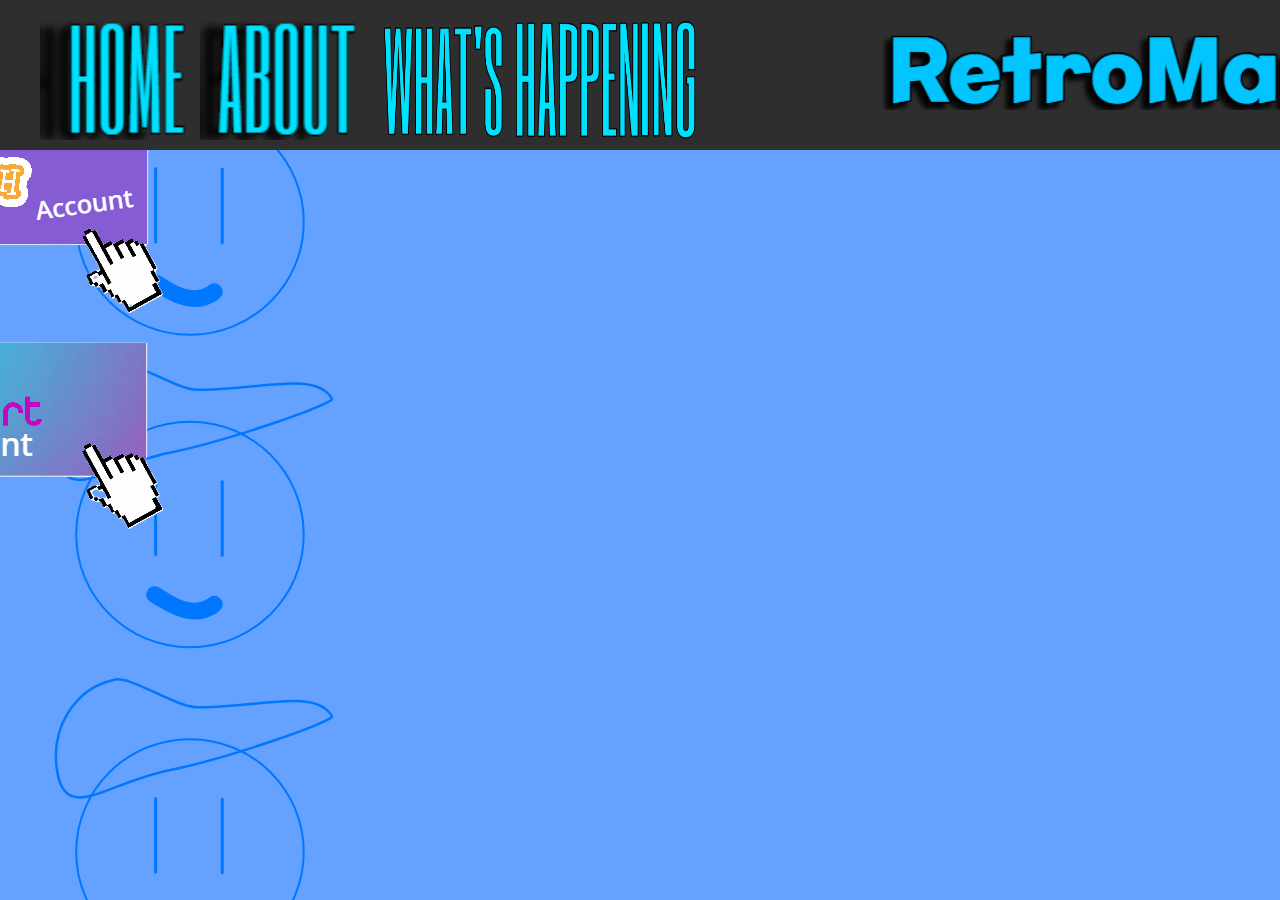
<file: index.html>
<!DOCTYPE html>
<html lang="en">
<head>
    <meta charset="UTF-8">
    <meta name="viewport" content="width=device-width, initial-scale=1.0">
    <title>RetroMan-004's hub</title>
    <link rel="stylesheet" href="style.css">
    <link rel="preconnect" href="https://fonts.googleapis.com">
<link rel="preconnect" href="https://fonts.gstatic.com" crossorigin>
<link href="https://fonts.googleapis.com/css2?family=Oswald:wght@200..700&display=swap" rel="stylesheet">
    <link rel="shortcut icon" type="image/x-icon" href="Website logos/favicon.ico">
</head>

<body background="Background.svg">
    <div style="width: 2560px; height: 150px; background-color: rgb(46, 46, 46);" class="top_bar">
        <img src="RetroMan's hub logo (main).jpg" height="80" alt="retroman's hub Logo" class="title" >
    </div>
<div class="text">
<h1><big>Hello! and welcome to my hub! :D</big></h1>
</div>

<a href="https://www.youtube.com/@RetroGamez247">
     <img src="Subscribe to my channel!.png" alt="my youtube channel button" class="youtube_channel_button">
</a>

<a href="https://scratch.mit.edu/users/RetroMan-004">
     <img src="My scratch account.png" alt="scratch account button" class="scratch_account_button">
</a>

<a href="https://picsart.com/u/retrogamez247">
    <img src="My picsart account.png" alt="picsart account button" class="picsart_account_button">
</a>

<a href="index.html">
<div>
    <img src="Home button.jpg" alt="home button" class="home_button" width="170" height="120">
</div>
</a>

<a href="RetroMan's hub about page.html">
    <div>
        <img src="About button.jpg" alt="about button" class="about_button" width="170" height="120">
    </div>
    </a>

    <a href="RetroMan's hub whats happing page.html">
        <div>
            <img src="What's happening button.jpg" alt="what's happening button" class="whats_happening_button" width="320" height="120">

            <img_unused src="RetroMan-004 waving (unused).gif" alt="retroman-004 waving" width="920" height="680" R.I.P gif that i was going to use!>
        </div>
        </a>

        <div><img src="RetroMan-004 waving.png" alt="retroman-004 talking" width="348" height="412" class="retroman-004_waving"></div>

</body>

</html>
</file>
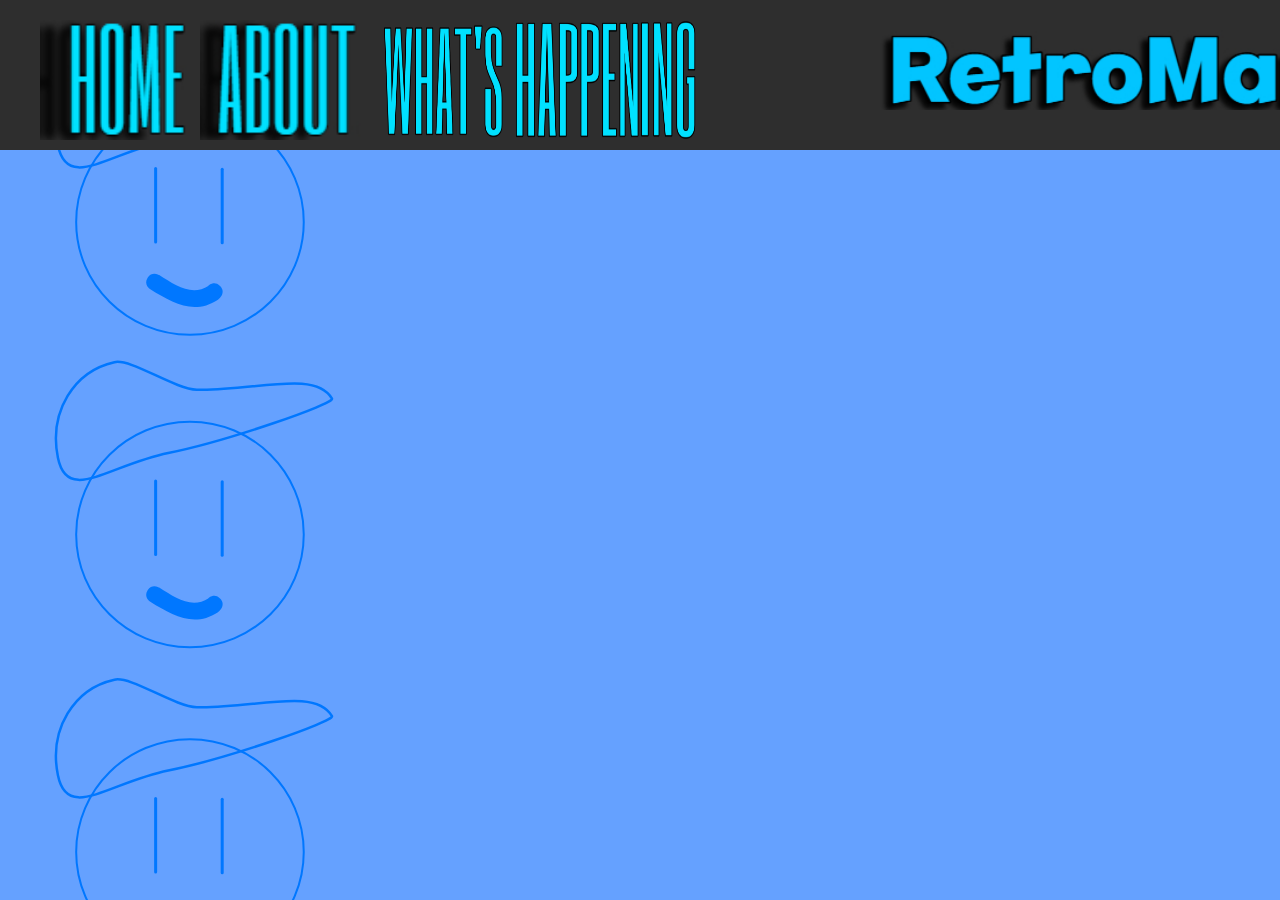
<file: RetroMan's hub about page.html>
<!DOCTYPE html>
<html lang="en">
<head>
    <meta charset="UTF-8">
    <meta name="viewport" content="width=device-width, initial-scale=1.0">
    <title>RetroMan-004's hub</title>
    <link rel="stylesheet" href="style.css">
    <link rel="preconnect" href="https://fonts.googleapis.com">
<link rel="preconnect" href="https://fonts.gstatic.com" crossorigin>
<link href="https://fonts.googleapis.com/css2?family=Oswald:wght@200..700&display=swap" rel="stylesheet">
    <link rel="shortcut icon" type="image/x-icon" href="Website logos/about.ico">
</head>

<body background="Background.svg">
    <div style="width: 2560px; height: 150px; background-color: rgb(46, 46, 46);" class="top_bar">
        <img src="RetroMan's hub logo (main).jpg" height="80" alt="retroman's hub Logo" class="title" >
    </div>

    <a href="index.html">
        <div>
            <img src="Home button.jpg" alt="home button" class="home_button" width="170" height="120">
        </div>
        </a>

        <a href="RetroMan's hub about page.html">
            <div>
                <img src="About button.jpg" alt="about button" class="about_button" width="170" height="120">
            </div>
            </a>
            
            <div class="more_text"><h2>I use this website to host stuff about what i am doing, click the "what's happening" button to see what i am doing!</h2></div>

            <a href="RetroMan's hub whats happing page.html">
                <div>
                    <img src="What's happening button.jpg" alt="what's happening button" class="whats_happening_button" width="320" height="120">
                </div>
                </a>

                <div><img src="RetroMan-004.png" alt="retroman-004 talking" width="495" height="451" class="retroman-004_talking"></div>
</file>
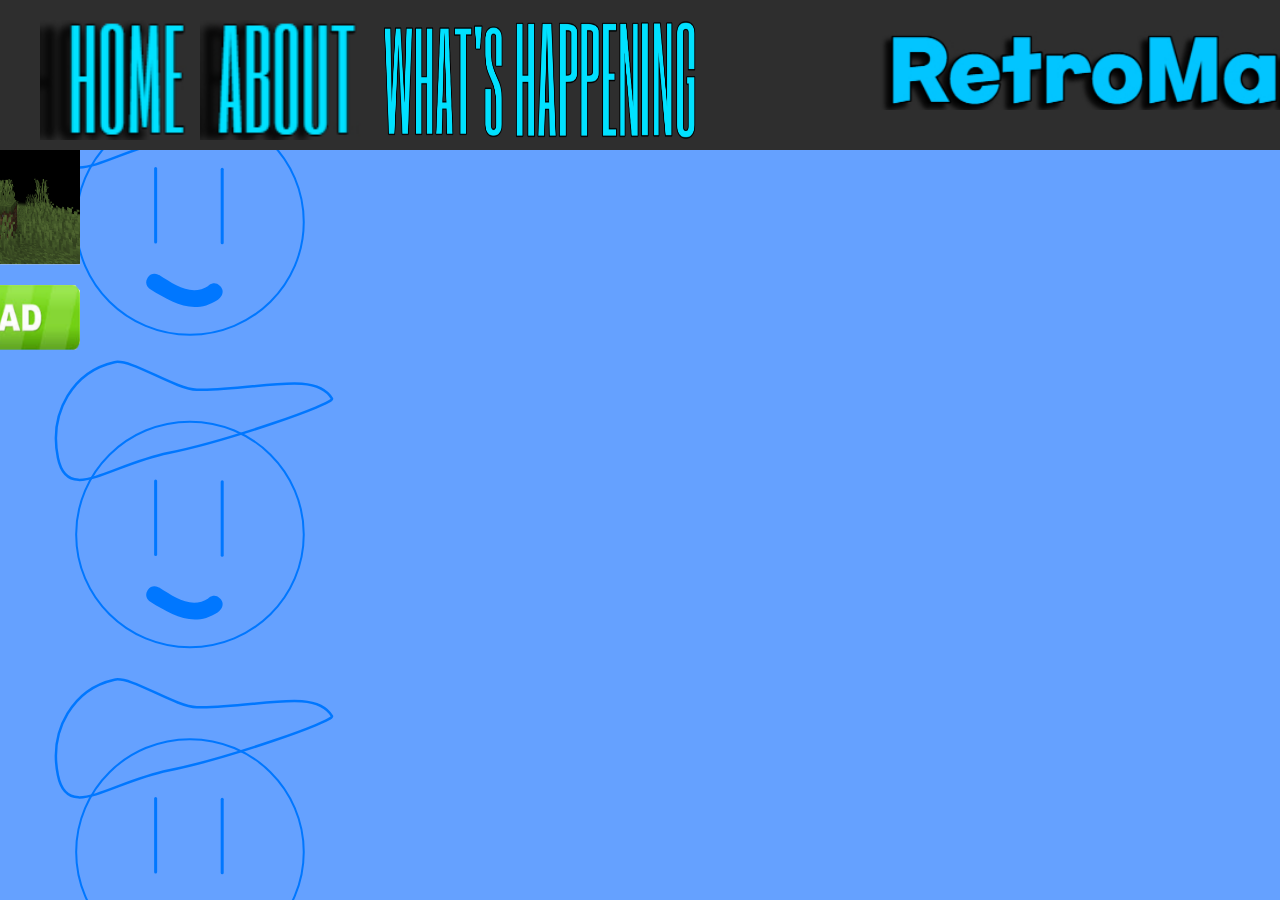
<file: RetroMan's hub whats happing page.html>
<!DOCTYPE html>
<html lang="en">
<head>
    <meta charset="UTF-8">
    <meta name="viewport" content="width=device-width, initial-scale=1.0">
    <title>RetroMan-004's hub</title>
    <link rel="stylesheet" href="style.css">
    <link rel="preconnect" href="https://fonts.googleapis.com">
<link rel="preconnect" href="https://fonts.gstatic.com" crossorigin>
<link href="https://fonts.googleapis.com/css2?family=Oswald:wght@200..700&display=swap" rel="stylesheet">
    <link rel="shortcut icon" type="image/x-icon" href="Website logos/whats happing.ico">
</head>

<body background="Background.svg">
    <div style="width: 2560px; height: 150px; background-color: rgb(46, 46, 46);" class="top_bar">
        <img src="RetroMan's hub logo (main).jpg" height="80" alt="retroman's hub Logo" class="title" >
    </div>

    <a href="index.html">
        <div>
            <img src="Home button.jpg" alt="home button" class="home_button" width="170" height="120">
        </div>
        </a>
        
        <a href="RetroMan's hub about page.html">
            <div>
                <img src="About button.jpg" alt="about button" class="about_button" width="170" height="120">
            </div>
            </a>
        
            <a href="RetroMan's hub whats happing page.html">
                <div>
                    <img src="What's happening button.jpg" alt="what's happening button" class="whats_happening_button" width="320" height="120">
                </div>
                </a>
            <div>
            <img src="RetroMan-004 banner.png" alt="retroman-004 banner" class="retroman-004_banner" width="858" height="234">
            <img src="The shadow addon thumbnail (by the pls download this mod!).png" alt="the shadow addon thumbnail" width="250" height="250" class="the_shadow_addon_thumbnail">
            <a href="https://mcreator.net/modification/112908/shadow-addon"><img src="download button.png" alt="download button.png" class="download_button" width="260" height="65"></a>
            <h1 class="more_more_text"><big>Made in 01/12/2025</big></h1>
            <h1 class="more_more_more_text"><big>To watch the trailer click</big></h1>
            <a href="https://www.youtube.com/watch?v=E5-F2jZfyFo"><h1 class="more_more_more_more_text"><big>here</big></h1></a>
            </div>
</file>
<file: style.css>
.text
{
    position: fixed;
    bottom: 1000px;
    right: 900px;
    z-index: -2;
    animation-name: slideup;
    animation-duration: 1s;
    font-size: 25px;
    font-family: "Oswald", serif;
    font-optical-sizing: auto;
    font-weight: weight;
    font-style: normal;

}

.title
{
    display: block;
    margin-left: auto;
    margin-right: auto;
    position: fixed;
    top: 30px;
    left: 880px;
    z-index: 0;
}

.top_bar
{
    display: block;
    margin-left: auto;
    margin-right: auto;
    position: fixed;
    top: 0px;
    left: 0px;
    z-index: 0;
}

.youtube_channel_button
{
    position: fixed;
    bottom: 700px;
    right: 1070px;
    z-index: -2;
    animation-name: slideinleft;
    animation-duration: 1s;
}


.scratch_account_button
{
    position: fixed;
    bottom: 500px;
    right: 1070px;
    z-index: -2;
    animation-name: slideinright;
    animation-duration: 1s;
}

.picsart_account_button
{
    position: fixed;
    bottom: 300px;
    right: 1070px;
    z-index: -2;
    animation-name: slideinleft;
    animation-duration: 1s;
}

@keyframes slideinleft {
    from {
        transform: translateX(-600px)
    }

    to {
        transform: translateX(0);
    }
}

@keyframes slideinright {
    from {
        transform: translateX(600px)
    }

    to {
        transform: translateX(0);
    }
}

@keyframes slideup {
    from {
        transform: translateY(1000px)
    }

    to {
        transform: translateY(0);
    }
}

.more_text
{
    position: fixed;
    bottom: 1000px;
    right: 750px;
    z-index: -2;
    animation-name: slideup;
    animation-duration: 1s;
    font-family: "Oswald", serif;
    font-optical-sizing: auto;
    font-weight: weight;
    font-style: normal;
}

@keyframes slideinlefthomebutton {
    from {
        transform: translateX(-300px)
    }

    to {
        transform: translateX(0);
    }
}

.home_button
{
    display: block;
    margin-left: auto;
    margin-right: auto;
    position: fixed;
    top: 20px;
    left: 40px;
    z-index: 0;
    animation-name: slideinlefthomebutton;
    animation-duration: 1s;
    transition: transform 0.3s;
}

.about_button
{
    display: block;
    margin-left: auto;
    margin-right: auto;
    position: fixed;
    top: 20px;
    left: 200px;
    z-index: 0;
    animation-name: slideinleftaboutbutton;
    animation-duration: 1s;
    transition: transform 0.3s;
}

@keyframes slideinleftaboutbutton {
    from {
        transform: translateX(-600px)
    }

    to {
        transform: translateX(0);
    }
}

.whats_happening_button
{
    display: block;
    margin-left: auto;
    margin-right: auto;
    position: fixed;
    top: 20px;
    left: 380px;
    z-index: 0;
    animation-name: slideinleftwhatshappeningbutton;
    animation-duration: 1s;
    transition: transform 0.3s;
}

@keyframes slideinleftwhatshappeningbutton {
    from {
        transform: translateX(-900px)
    }

    to {
        transform: translateX(0);
    }
}

.whats_happening_button:hover
{
    transform: translateY(-5px);
}

.about_button:hover
{
    transform: translateY(-5px);
}

.home_button:hover
{
    transform: translateY(-5px);
}

.retroman-004_talking
{
    position: fixed;
    bottom: 0px;
    right: 1500px;
    z-index: -2;
    animation-name: slideingretroman-004;
    animation-duration: 2s;
}

@keyframes slideingretroman-004 {
    from {
        transform: translateX(-2000px)
    }

    to {
        transform: translateX(0);
    }
}

.error404
{
    position: fixed;
    bottom: 500px;
    right: 1030px;
    z-index: -2;
    font-family: "Roboto", serif;
  font-optical-sizing: auto;
  font-weight: weight;
  font-style: normal;
  font-size: 150px;
}

.retoman-004_error404
{
    position: fixed;
    bottom: 0px;
    right: 1500px;
    z-index: -2;
    animation-name: no_animation_yet;
    animation-duration: 1s;
}

.retroman-004_waving
{
    position: fixed;
    bottom: 0px;
    right: 1850px;
    z-index: -2;
    animation-name: slideingretroman-004waving;
    animation-duration: 2s;
}

@keyframes slideingretroman-004waving {
    from {
        transform: translateX(-2000px)
    }

    to {
        transform: translateX(0);
    }
}

.spongebob
{
    position: fixed;
    bottom: 360px;
    right: 890px;
    z-index: -2;
}

.error404_2
{
    position: fixed;
    bottom: 600px;
    right: 1095px;
    z-index: -2;
    font-family: "Roboto", serif;
  font-optical-sizing: auto;
  font-weight: weight;
  font-style: normal;
  font-size: 25px;
}

.error404_dead_file
{
    position: fixed;
    bottom: 200px;
    right: 1160px;
    z-index: -2;
}

.error404_return_home_button
{
    position: fixed;
    bottom: 10px;
    right: 1115px;
    z-index: -2;
    transition: transform 0.3s;
}

.error404_return_home_button:hover
{
    transform: translateY(-5px);
}

.retroman-004_banner
{
    position: fixed;
    bottom: 900px;
    right: 900px;
    z-index: -2;
}

.the_shadow_addon_thumbnail
{
    position: fixed;
    bottom: 600px;
    right: 1200px;
    z-index: -2;
}

.more_more_text
{
    position: fixed;
    bottom: 685px;
    right: 1550px;
    z-index: -2;
    font-family: "Oswald", serif;
    font-optical-sizing: auto;
    font-weight: weight;
    font-style: normal;
    animation-name: slideingtext;
    animation-duration: 1.5s;
}

.download_button
{
    position: fixed;
    bottom: 550px;
    right: 1200px;
    z-index: -2;
}

.more_more_more_text
{
    position: fixed;
    bottom: 605px;
    right: 1510px;
    z-index: -2;
    font-family: "Oswald", serif;
    font-optical-sizing: auto;
    font-weight: weight;
    font-style: normal;
    animation-name: slideingtext;
    animation-duration: 2s;
}

.more_more_more_more_text
{
    position: fixed;
    bottom: 525px;
    right: 1680px;
    z-index: -2;
    font-family: "Oswald", serif;
    font-optical-sizing: auto;
    font-weight: weight;
    font-style: normal;
    animation-name: slideingtext;
    animation-duration: 2.5s;
}

@keyframes slideingtext {
    from {
        transform: translateX(-2000px)
    }

    to {
        transform: translateX(0);
    }
}
</file>
